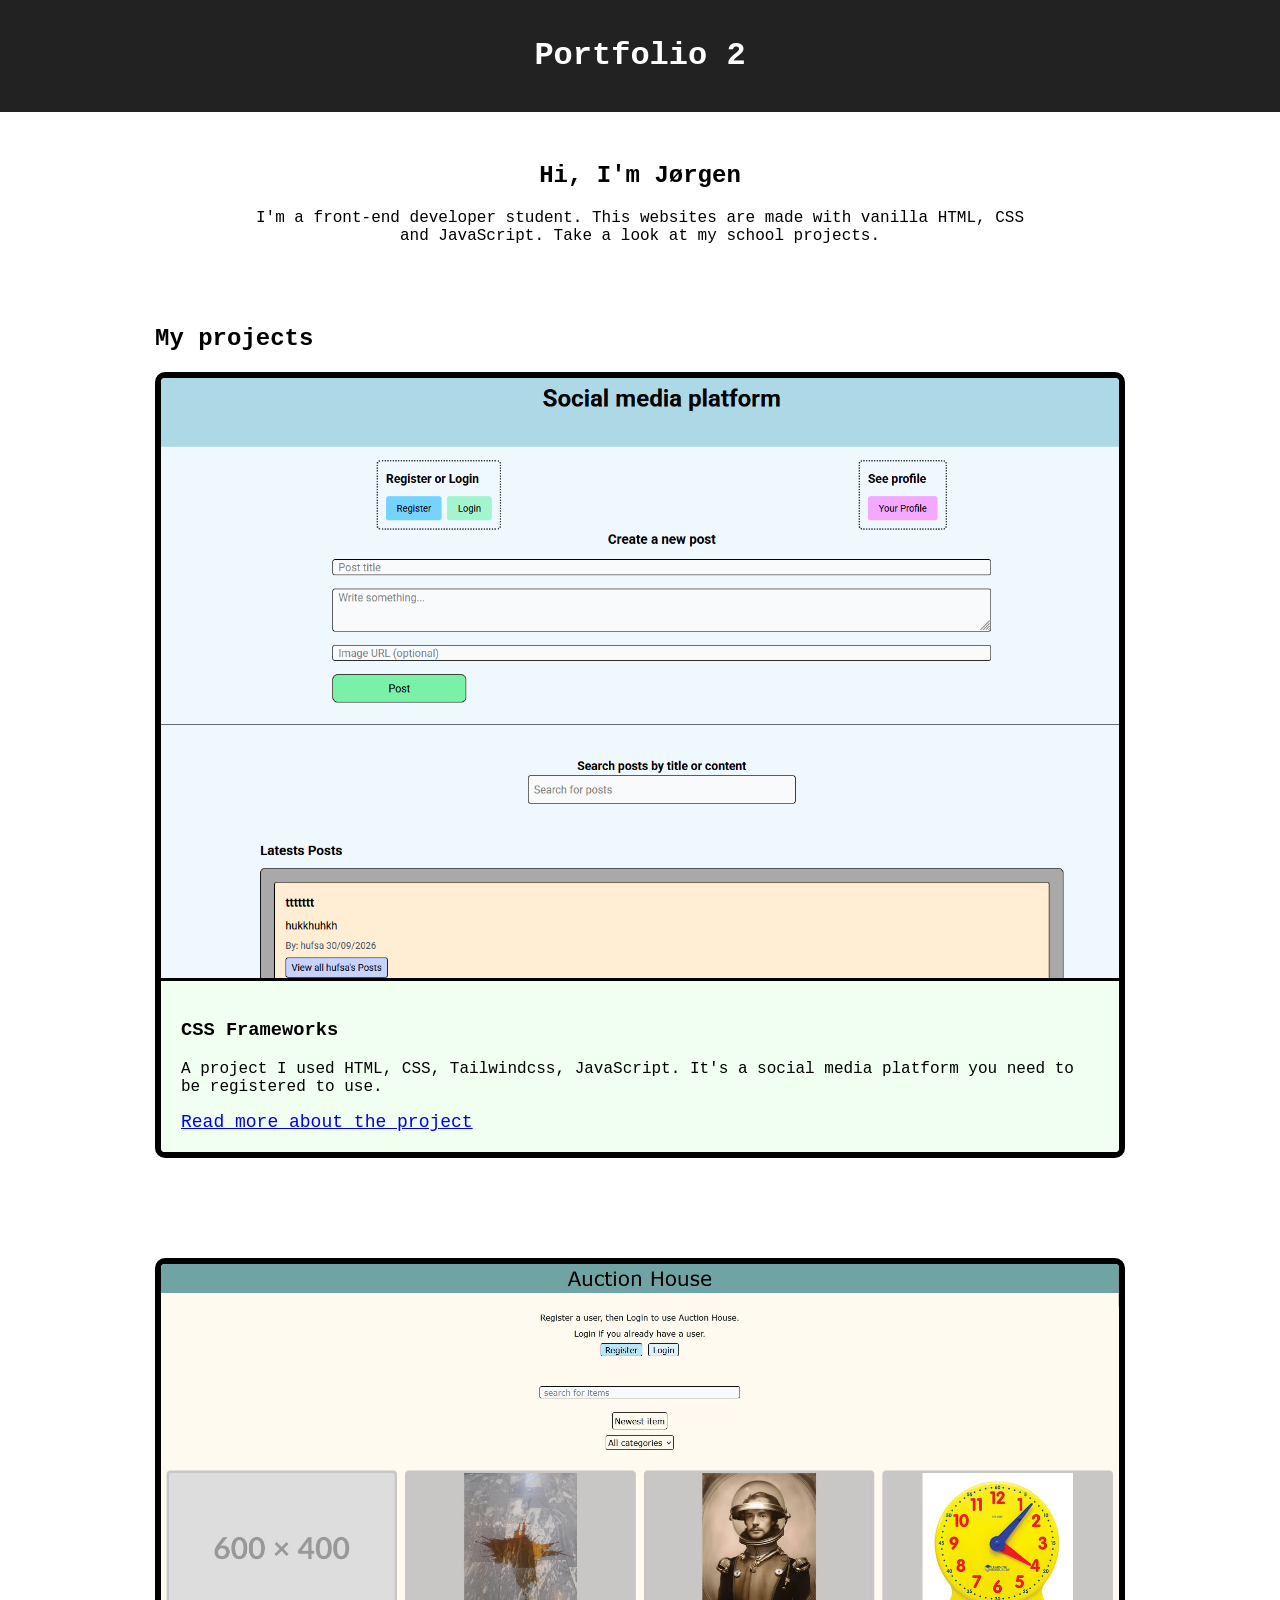
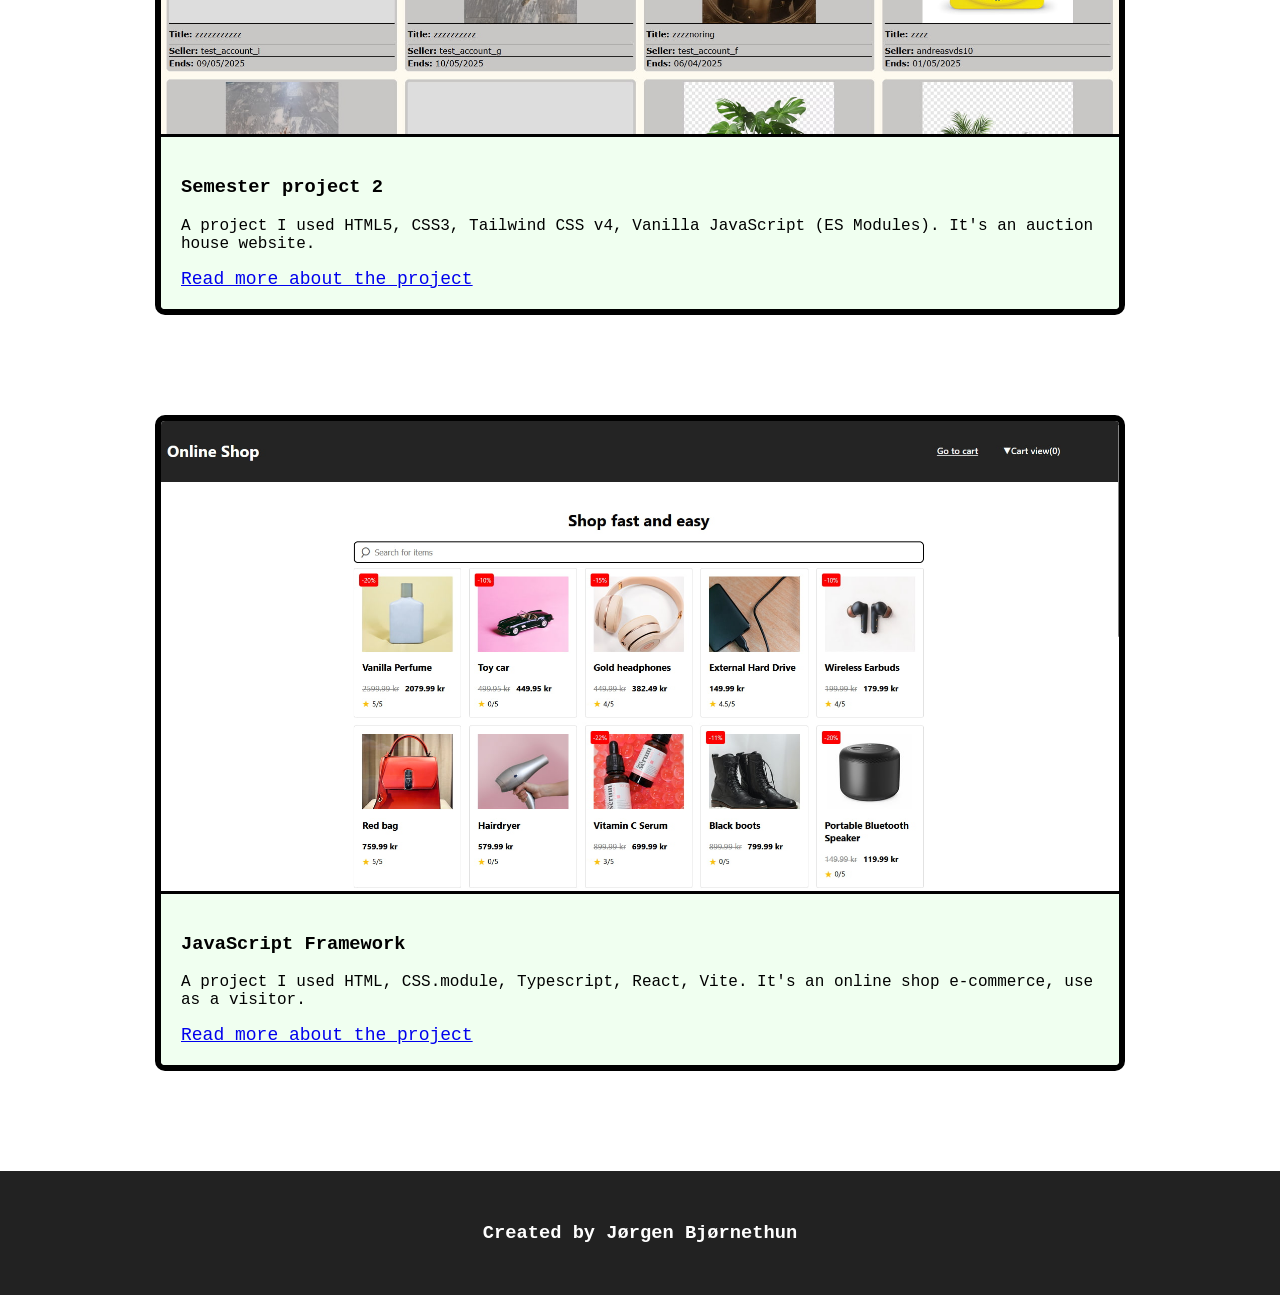
<file: index.html>
<!-- index.html -->

<!doctype html>
<html lang="en">
  <head>
    <meta charset="UTF-8" />
    <meta name="viewport" content="width=device-width, initial-scale=1.0" />

    <script type="module" src="./js/main.js"></script>

    <link rel="icon" type="image" href="#" />
    <link rel="stylesheet" href="./css/styles.css" />

    <title>Portfolio 2</title>
  </head>

  <body>
    <header id="siteHeader"></header>

    <main id="mainContent">
      <section class="intro">
        <h2>Hi, I'm Jørgen</h2>
        <p>
          I'm a front-end developer student. This websites are made with vanilla
          HTML, CSS and JavaScript. Take a look at my school projects.
        </p>
      </section>

      <section class="projects">
        <h2>My projects</h2>

        <!-- css-frameworks -->
        <article class="project-card">
          <div class="img-div">
            <img
              class="img-size"
              src="images/css-frameworks.png"
              alt="Screenshot of css-frameworks website"
            />
          </div>
          <div class="text-div">
            <h3>CSS Frameworks</h3>
            <p>
              A project I used HTML, CSS, Tailwindcss, JavaScript. It's a social
              media platform you need to be registered to use.
            </p>

            <a class="links" href="./css-framework.html"
              >Read more about the project</a
            >
          </div>
        </article>

        <!-- semester project 2 -->
        <article class="project-card">
          <div class="img-div">
            <img
              class="img-size"
              src="images/semester-project-2.jpg"
              alt="Screenshot of semester-project-2 website"
            />
          </div>

          <div class="text-div">
            <h3>Semester project 2</h3>
            <p>
              A project I used HTML5, CSS3, Tailwind CSS v4, Vanilla JavaScript
              (ES Modules). It's an auction house website.
            </p>

            <a class="links" href="./semester-project-2.html"
              >Read more about the project</a
            >
          </div>
        </article>

        <!-- javascript framework -->
        <article class="project-card">
          <div class="img-div">
            <img
              class="img-size"
              src="images/JS-framework.jpg"
              alt="Screenshot of javascript-framework website"
            />
          </div>

          <div class="text-div">
            <h3>JavaScript Framework</h3>
            <p>
              A project I used HTML, CSS.module, Typescript, React, Vite. It's
              an online shop e-commerce, use as a visitor.
            </p>

            <a class="links" href="./javascript-framework.html"
              >Read more about the project</a
            >
          </div>
        </article>
      </section>
    </main>

    <footer id="siteFooter"></footer>
  </body>
</html>
</file>
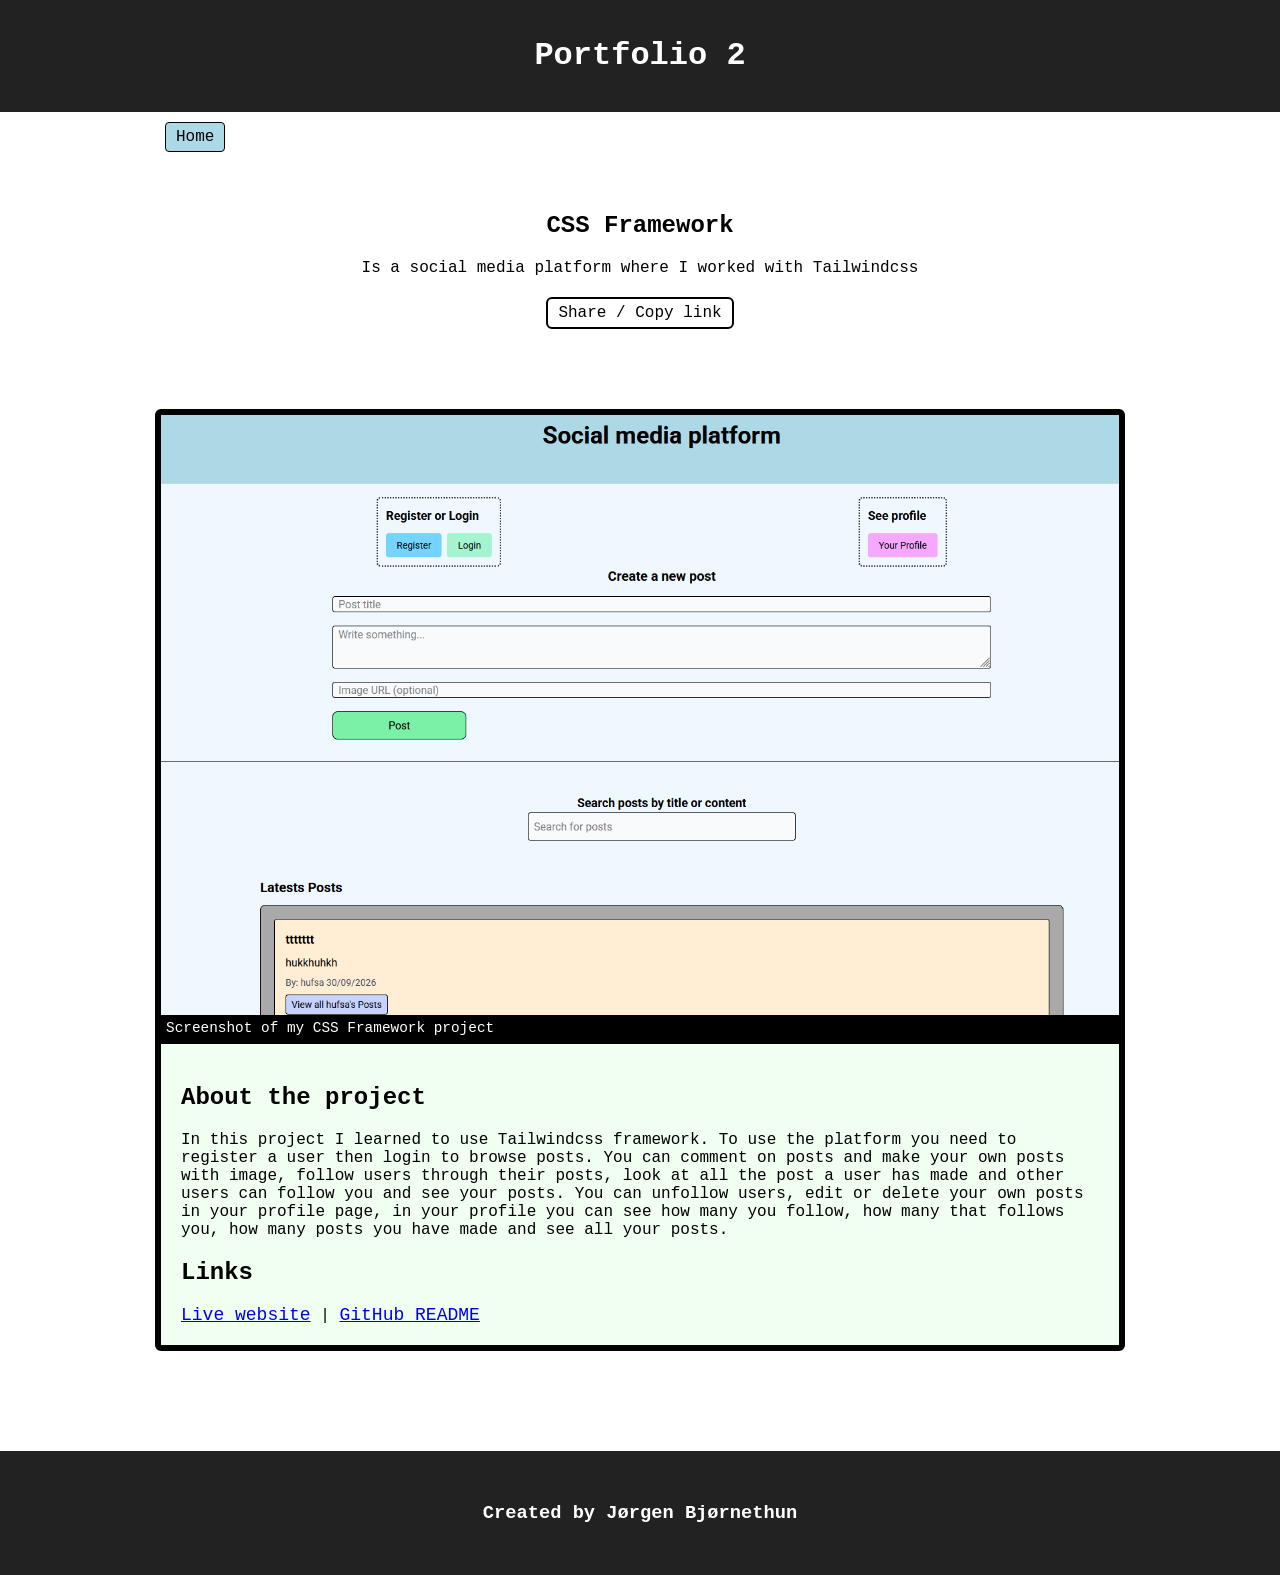
<file: css-framework.html>
<!-- css-framework.html -->

<!doctype html>
<html lang="en">
  <head>
    <meta charset="UTF-8" />
    <meta name="viewport" content="width=device-width, initial-scale=1.0" />

    <script type="module" src="./js/main.js"></script>

    <link rel="icon" type="image" href="#" />
    <link rel="stylesheet" href="./css/styles.css" />

    <title>CSS Framework | Portfolio 2</title>
  </head>

  <body>
    <header id="siteHeader"></header>

    <main id="mainContent">
      <article class="project-page">
        <div id="shareBackBtn"></div>

        <header class="project-header">
          <h1>CSS Framework</h1>

          <p>Is a social media platform where I worked with Tailwindcss</p>

          <div id="shareContainer"></div>
        </header>

        <div class="card-div">
          <figure class="img-div">
            <img
              class="img-size"
              src="images/css-frameworks.png"
              alt="screenshot of css-framework social media website"
            />

            <figcaption>Screenshot of my CSS Framework project</figcaption>
          </figure>

          <div class="text-div">
            <h2>About the project</h2>

            <p>
              In this project I learned to use Tailwindcss framework. To use the
              platform you need to register a user then login to browse posts.
              You can comment on posts and make your own posts with image,
              follow users through their posts, look at all the post a user has
              made and other users can follow you and see your posts. You can
              unfollow users, edit or delete your own posts in your profile
              page, in your profile you can see how many you follow, how many
              that follows you, how many posts you have made and see all your
              posts.
            </p>

            <h2>Links</h2>
            <a
              class="links"
              href="https://jb12-art.github.io/css-frameworks/"
              target="_blank"
              rel="noopener noreferrer"
              >Live website</a
            >

            |

            <a
              class="links"
              href="https://github.com/jb12-art/css-frameworks"
              target="_blank"
              rel="noopener noreferrer"
            >
              GitHub README
            </a>
          </div>
        </div>
      </article>
    </main>

    <footer id="siteFooter"></footer>
  </body>
</html>
</file>
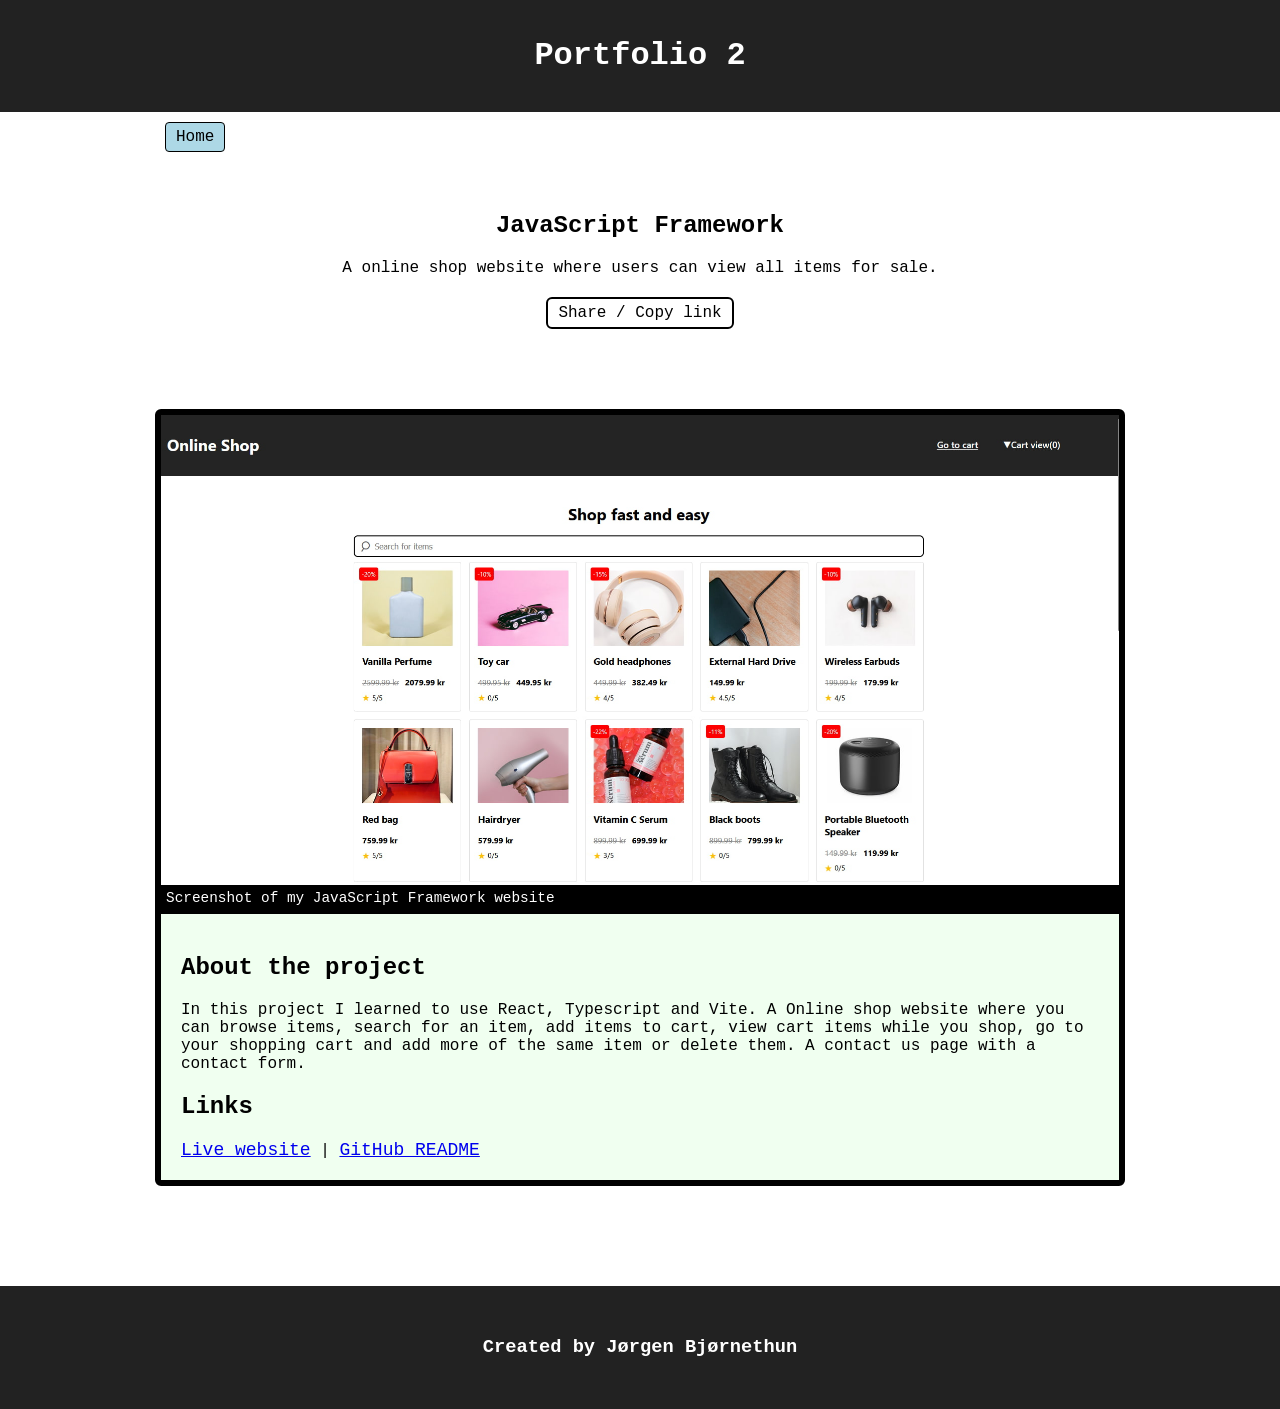
<file: javascript-framework.html>
<!-- javascript-framework.html -->

<!doctype html>
<html lang="en">
  <head>
    <meta charset="UTF-8" />
    <meta name="viewport" content="width=device-width, initial-scale=1.0" />

    <script type="module" src="./js/main.js"></script>

    <link rel="icon" type="image" href="#" />
    <link rel="stylesheet" href="./css/styles.css" />

    <title>JavaScript Framework | Portfolio 2</title>
  </head>

  <body>
    <header id="siteHeader"></header>

    <main id="mainContent">
      <article class="project-page">
        <div id="shareBackBtn"></div>

        <header class="project-header">
          <h1>JavaScript Framework</h1>

          <p>A online shop website where users can view all items for sale.</p>

          <div id="shareContainer"></div>
        </header>

        <div class="card-div">
          <figure class="img-div">
            <img
              class="img-size"
              src="images/JS-framework.jpg"
              alt="screenshot of JavaScript Framework website"
            />

            <figcaption>
              Screenshot of my JavaScript Framework website
            </figcaption>
          </figure>

          <div class="text-div">
            <h2>About the project</h2>

            <p>
              In this project I learned to use React, Typescript and Vite. A
              Online shop website where you can browse items, search for an
              item, add items to cart, view cart items while you shop, go to
              your shopping cart and add more of the same item or delete them. A
              contact us page with a contact form.
            </p>

            <h2>Links</h2>
            <a
              class="links"
              href="https://jsfw-2025-v1-jorgen-jsfw.vercel.app/"
              target="_blank"
              rel="noopener noreferrer"
              >Live website</a
            >

            |

            <a
              class="links"
              href="https://github.com/NoroffFEU/jsfw-2025-v1-jorgen-jsfw"
              target="_blank"
              rel="noopener noreferrer"
            >
              GitHub README
            </a>
          </div>
        </div>
      </article>
    </main>

    <footer id="siteFooter"></footer>
  </body>
</html>
</file>
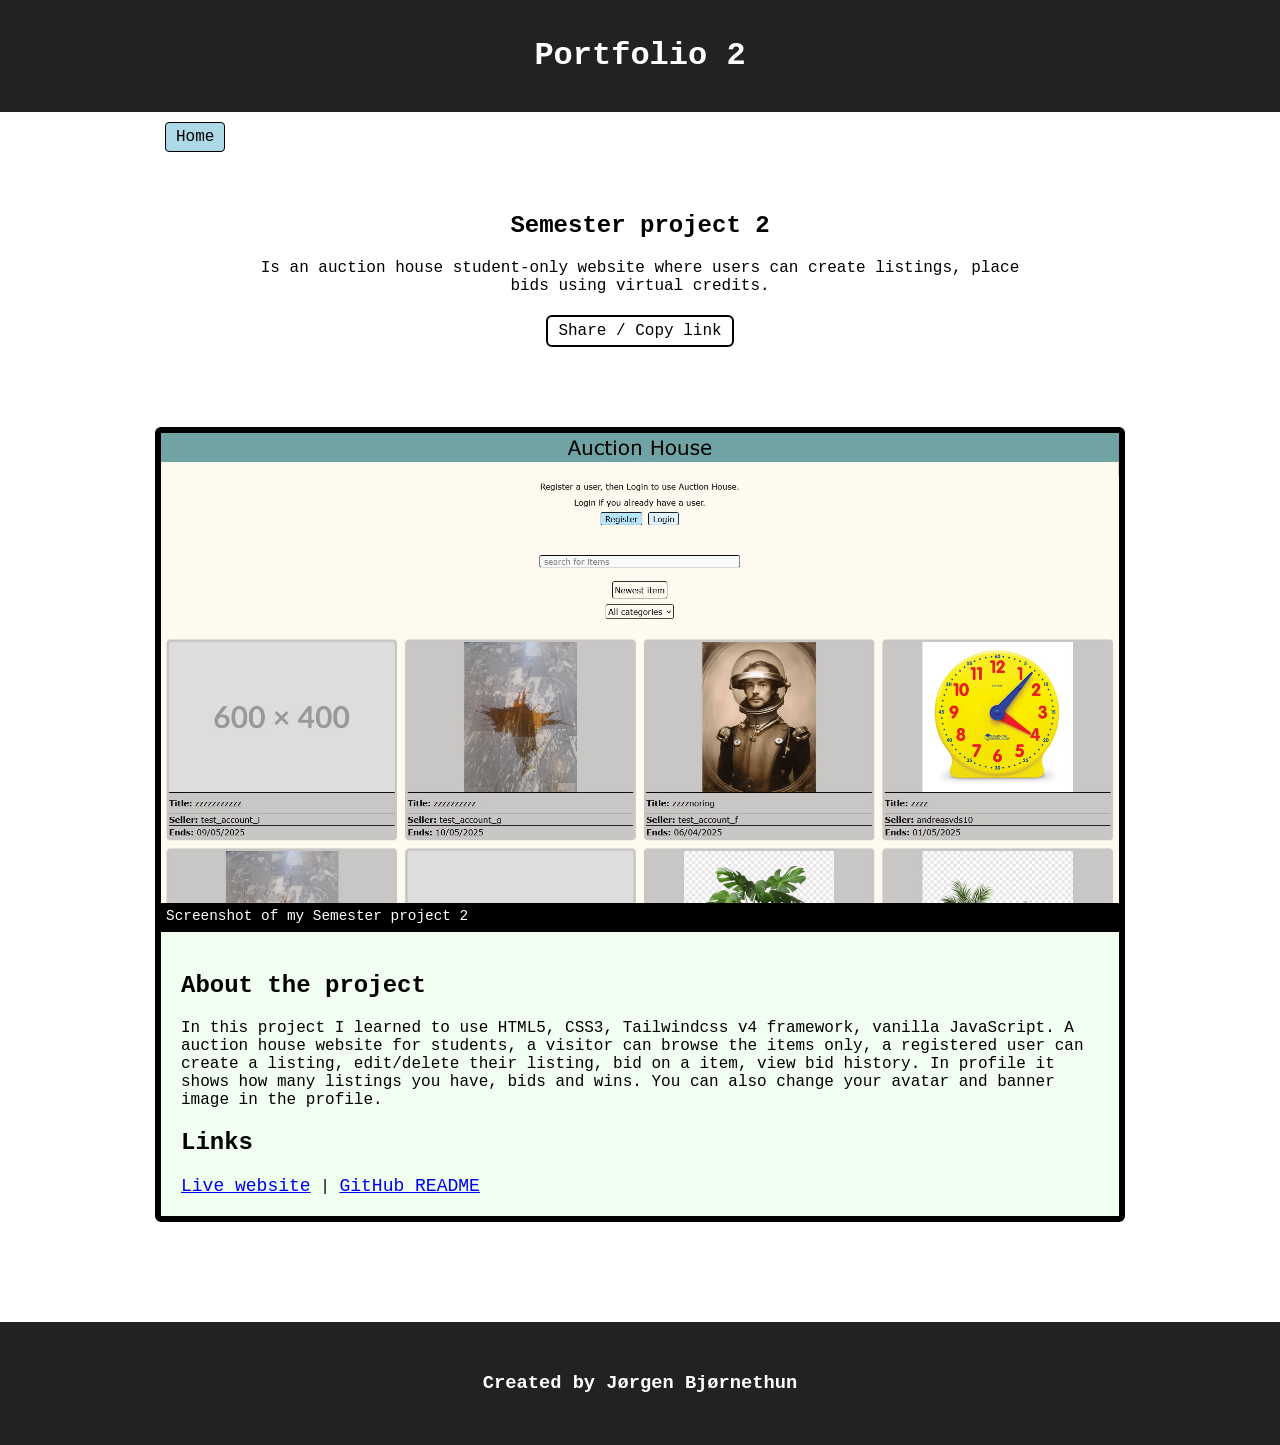
<file: semester-project-2.html>
<!-- semester-project-2.html -->

<!doctype html>
<html lang="en">
  <head>
    <meta charset="UTF-8" />
    <meta name="viewport" content="width=device-width, initial-scale=1.0" />

    <script type="module" src="./js/main.js"></script>

    <link rel="icon" type="image" href="#" />
    <link rel="stylesheet" href="./css/styles.css" />

    <title>Semester project 2 | Portfolio 2</title>
  </head>

  <body>
    <header id="siteHeader"></header>

    <main id="mainContent">
      <article class="project-page">
        <div id="shareBackBtn"></div>

        <header class="project-header">
          <h1>Semester project 2</h1>

          <p>
            Is an auction house student-only website where users can create
            listings, place bids using virtual credits.
          </p>

          <div id="shareContainer"></div>
        </header>

        <div class="card-div">
          <figure class="img-div">
            <img
              class="img-size"
              src="images/semester-project-2.jpg"
              alt="screenshot of Semester project 2 website"
            />

            <figcaption>Screenshot of my Semester project 2</figcaption>
          </figure>

          <div class="text-div">
            <h2>About the project</h2>

            <p>
              In this project I learned to use HTML5, CSS3, Tailwindcss v4
              framework, vanilla JavaScript. A auction house website for
              students, a visitor can browse the items only, a registered user
              can create a listing, edit/delete their listing, bid on a item,
              view bid history. In profile it shows how many listings you have,
              bids and wins. You can also change your avatar and banner image in
              the profile.
            </p>

            <h2>Links</h2>
            <a
              class="links"
              href="https://jb12-art.github.io/SP2/"
              target="_blank"
              rel="noopener noreferrer"
              >Live website</a
            >

            |

            <a
              class="links"
              href="https://github.com/jb12-art/SP2"
              target="_blank"
              rel="noopener noreferrer"
            >
              GitHub README
            </a>
          </div>
        </div>
      </article>
    </main>

    <footer id="siteFooter"></footer>
  </body>
</html>
</file>
<file: css/styles.css>
/* src/styles.css */
/* Global style */

@import './footer.css';
@import './header.css';

body {
  margin: 0 auto;
  min-height: 100vh;
  box-sizing: border-box;
  font-family: 'Courier New', Courier, monospace;
}

*,
*::before,
*::after {
  box-sizing: inherit;
}

.back-btn {
  padding: 5px 10px;
  border: 1px solid black;
  border-radius: 4px;
  font-size: 1rem;
  font-family: inherit;
  margin: 10px;
  background-color: lightblue;
}

.back-btn:hover {
  background-color: rgb(129, 203, 228);
  cursor: pointer;
}

.intro,
.project-header {
  text-align: center;
  margin: auto;
  max-width: 800px;
  width: 100%;
  margin-top: 50px;
  margin-bottom: 80px;
  padding: 0 15px;
}

.share-container {
  margin-top: 20px;
}

.share-button {
  padding: 5px 10px;
  border: 2px solid black;
  border-radius: 6px;
  background-color: white;
  font-family: inherit;
  font-size: 1rem;
  cursor: pointer;
}

.share-button:hover {
  background-color: black;
  color: white;
}

.projects,
.project-page {
  margin: auto;
  max-width: 1000px;
  width: 100%;
  padding: 0 15px;
}

.project-card {
  margin: auto;
  margin-bottom: 100px;
  border: 6px solid black;
  border-radius: 10px;
  width: 100%;
  overflow: hidden;
}

figcaption {
  padding: 5px;
  background-color: black;
  color: white;
  font-size: 0.9rem;
}

.img-div {
  margin: 0;
  max-width: 1000px;
  max-height: 800px;
  width: 100%;
}

.img-size {
  display: block;
  width: 100%;
  height: auto;
  max-height: 600px;
  object-fit: cover;
}

.text-div {
  padding: 20px;
  background-color: honeydew;
  border-top: 3px solid black;
}

.links {
  font-size: large;
}

/* all project pages */

.project-page {
  margin: auto;
}

.card-div {
  border: 6px solid black;
  border-radius: 6px;
  margin-bottom: 100px;
}

/* mobile view */
@media (max-width: 768px) {
  .intro,
  .project-header {
    margin-top: 30px;
    margin-bottom: 40px;
  }

  .project-card,
  .card-div {
    margin-bottom: 40px;
    border-width: 4px;
  }

  .text-div {
    padding: 15px;
    border-top-width: 2px;
  }
}
</file>
